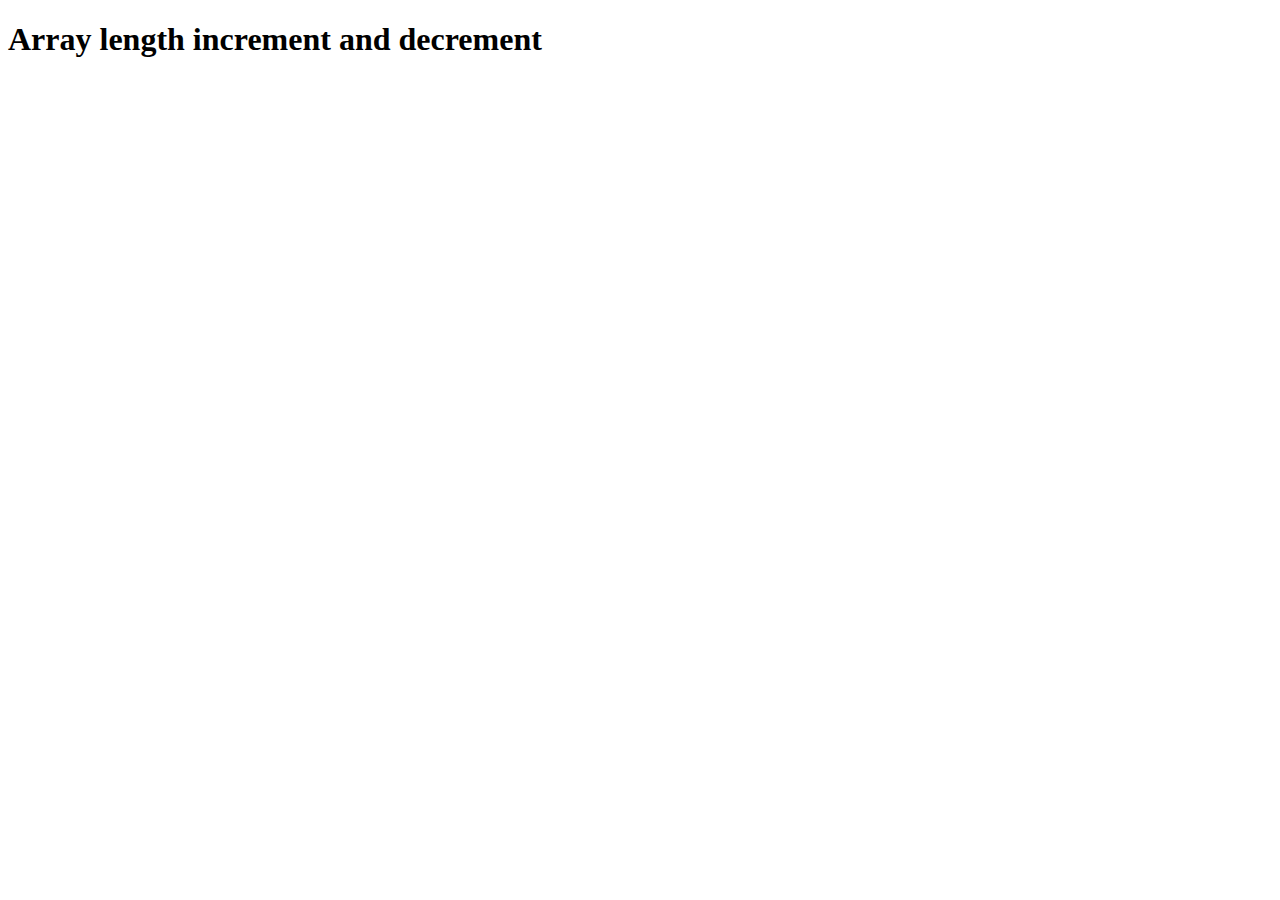
<file: class11/index.html>
<!DOCTYPE html>
<html lang="en">

<head>
    <meta charset="UTF-8">
    <meta http-equiv="X-UA-Compatible" content="IE=edge">
    <meta name="viewport" content="width=device-width, initial-scale=1.0">
    <title>Array</title>
</head>

<body>
    <h1>Array length increment and decrement</h1>

    <script src="main.js"></script>
</body>

</html>
</file>
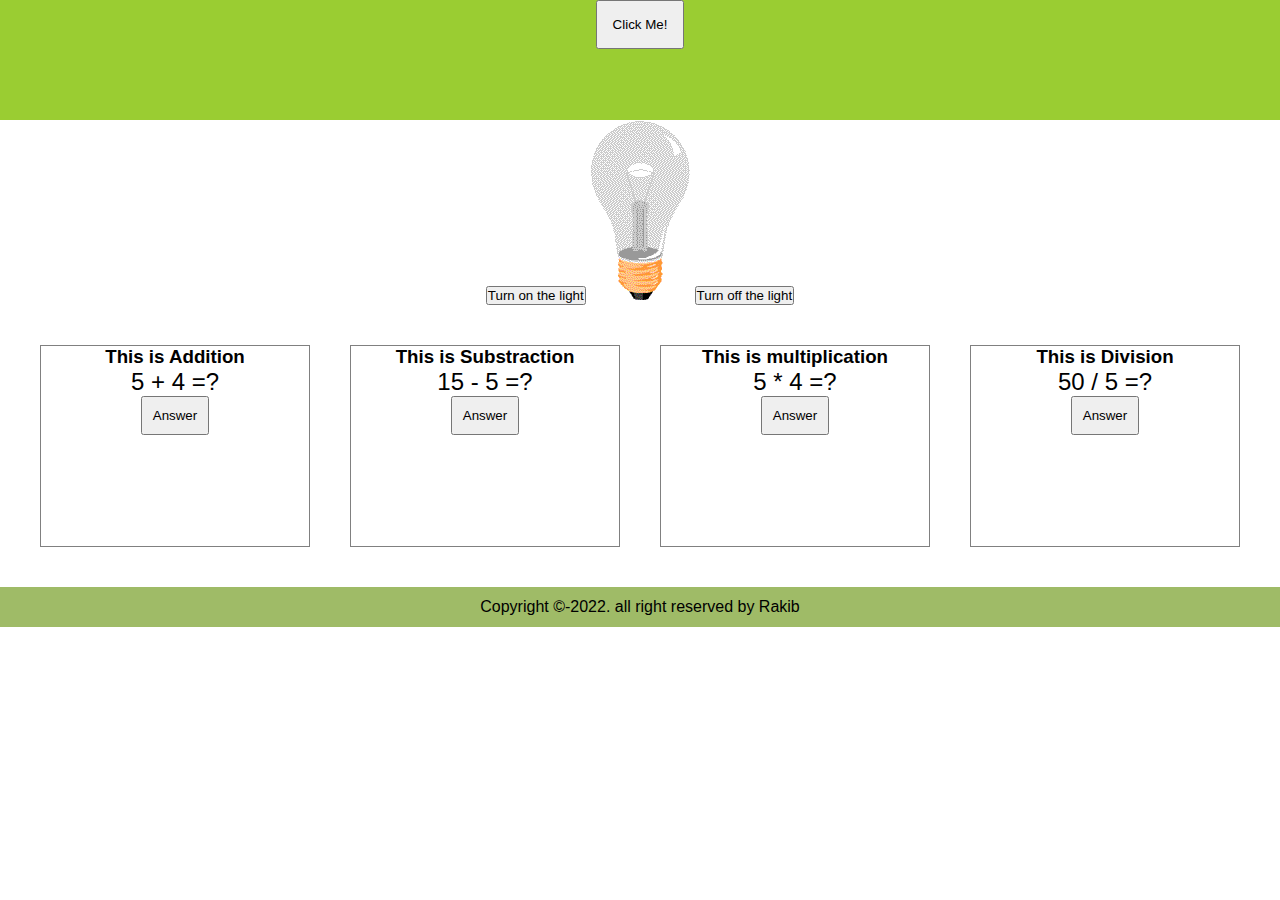
<file: day1/index.html>
<!DOCTYPE html>
<html lang="en">

<head>
    <meta charset="UTF-8">
    <meta http-equiv="X-UA-Compatible" content="IE=edge">
    <meta name="viewport" content="width=device-width, initial-scale=1.0">
    <title>Javascript</title>
    <!--link-->
    <link rel="stylesheet" href="css/style.css">
</head>

<body>

    <!--Header-->
    <header class="header">
        <p id="demo"></p>
        <button type="button"
            onclick='document.getElementById("demo").innerHTML = "<h1>Hi, I am Rakib Islam.</h1><p>I am a Web Developer</p>"'>Click
            Me!
        </button>
    </header>
    <!--content-->
    <!--bulb section-->
    <section class="bulb">
        <button onclick="document.getElementById('myImage').src='img/pic_bulbon.gif'">Turn on the light</button>

        <img id="myImage" src="img/pic_bulboff.gif" style="width:100px">

        <button onclick="document.getElementById('myImage').src='img/pic_bulboff.gif'">Turn off the light</button>
        <!--bulb section end-->
    </section>

    <!--statement-->
    <section class="calculation">
        <div class="sum-item" id="cal-item">
            <h3>This is Addition</h3>
            <p id="sum">5 + 4 =?</p>
            <button type="button" onclick="addFunction(5, 4)" id="cal-button">Answer</button>
        </div>
        <div class="sum-item" id="cal-item">
            <h3>This is Substraction</h3>
            <p id="sub">15 - 5 =?</p>
            <button type="button" onclick="subFunction(15, 5)" id="cal-button">Answer</button>
        </div>
        <div class="sum-item" id="cal-item">
            <h3>This is multiplication</h3>
            <p id="mul">5 * 4 =?</p>
            <button type="button" onclick="mulFunction(5, 4)" id="cal-button">Answer</button>
        </div>
        <div class="sum-item" id="cal-item">
            <h3>This is Division</h3>
            <p id="divi">50 / 5 =?</p>
            <button type="button" onclick="diviFunction(50, 5)" id="cal-button">Answer</button>
        </div>
    </section>

    <!--footer-->
    <footer class="footer">
        <p>Copyright &copy;-2022. all right reserved by Rakib</p>
    </footer>

    <!--Script-->
    <script src="js/myscript.js"></script>


</body>

</html>
</file>
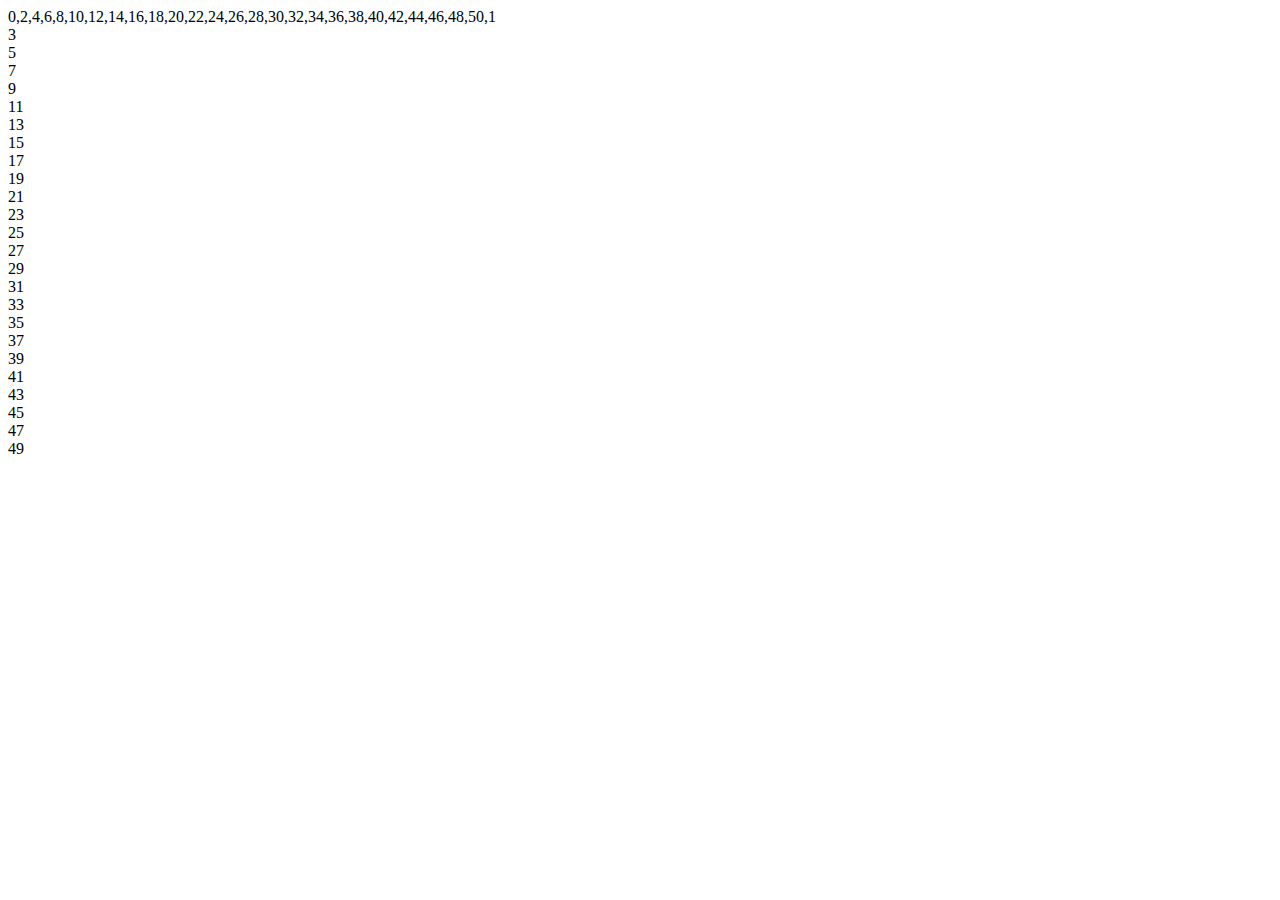
<file: class10homework/even_odd.html>
<!DOCTYPE html>
<html lang="en">

<head>
    <meta charset="UTF-8">
    <meta http-equiv="X-UA-Compatible" content="IE=edge">
    <meta name="viewport" content="width=device-width, initial-scale=1.0">
    <title>Even & ODD</title>
</head>

<body>

    <script src="even_odd.js"></script>
</body>

</html>
</file>
<file: day1/css/style.css>
*{
    margin: 0;
    padding: 0;
    font-family: 'Franklin Gothic Medium', 'Arial Narrow', Arial, sans-serif;
}

.header{
    width: 100%;
    height: 120px;
    background: #9acd32;
    color: white;
    text-align: center;
}

.header button{
    padding: 15px;
}

.footer{
    width: 100%;
    height: 40px;
    background: rgb(159, 187, 103);
    text-align: center;
    line-height: 40px;
}

.bulb{
    text-align: center;
}

.calculation{
    margin: 20px;
    display: flex;
}

#cal-item{
    width: 100%;
    height: 200px;
    margin: 20px;
    border: 1px solid gray;
    text-align: center;
}

#cal-item p{
    font-size: 24px;
}

#cal-button{
    padding: 10px;
}
</file>
